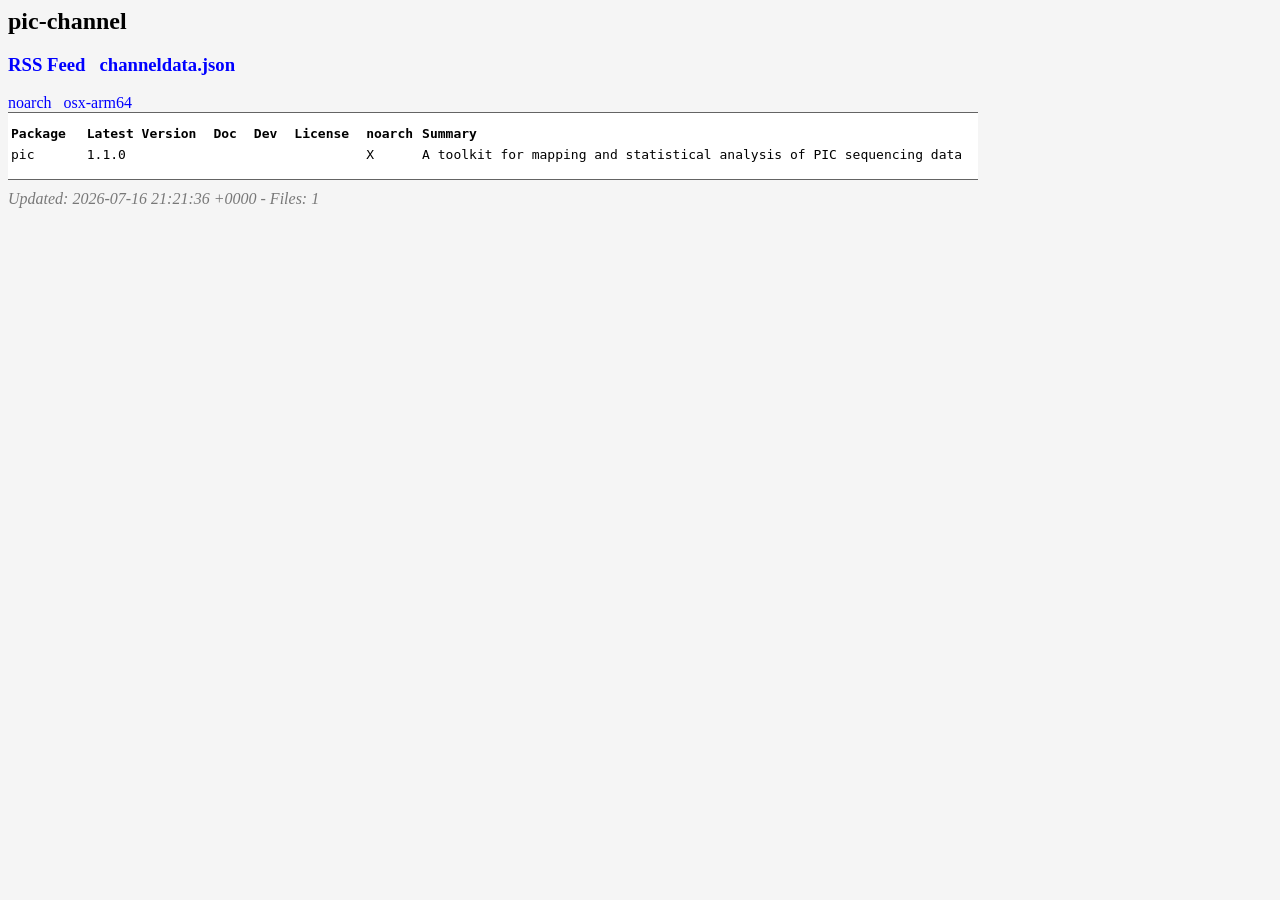
<file: src/pic-channel/index.html>
<html>
<head>
  <title>pic-channel</title>
  <style type="text/css">
    a, a:active {
      text-decoration: none; color: blue;
    }
    a:visited {
      color: #48468F;
    }
    a:hover, a:focus {
      text-decoration: underline; color: red;
    }
    body {
      background-color: #F5F5F5;
    }
    h2 {
      margin-bottom: 12px;
    }
    th, td {
      font: 100% monospace; text-align: left;
    }
    th {
      font-weight: bold; padding-right: 14px; padding-bottom: 3px;
    }
    th.tight {
        padding-right: 6px;
    }
    td {
      padding-right: 14px;
    }
    td.tight {
        padding-right: 8px;
    }
    td.s, th.s {
      text-align: right;
    }
    td.summary {
      white-space: nowrap;
      overflow: hidden;
    }
    td.packagename {
      white-space: nowrap;
      text-overflow: ellipsis;
      overflow: hidden;
      max-width: 180px;
      padding-right: 8px;
    }
    td.version {
      //white-space: nowrap;
      overflow: hidden;
      max-width: 90px;
      padding-right: 8px;
    }
    table {
      background-color: white;
      border-top: 1px solid #646464;
      border-bottom: 1px solid #646464;
      padding-top: 10px;
      padding-bottom: 14px;
    }
    address {
      color: #787878;
      padding-top: 10px;
    }
  </style>
</head>
<body>
  <h2>pic-channel</h2>
  <h3><a href="rss.xml">RSS Feed</a>&nbsp;&nbsp;&nbsp;<a href="channeldata.json">channeldata.json</a></h3>
<a href="noarch">noarch</a>&nbsp;&nbsp;&nbsp;<a href="osx-arm64">osx-arm64</a>&nbsp;&nbsp;&nbsp;  <table>
    <tr>
      <th style="padding-right:18px;">Package</th>
      <th>Latest Version</th>
      <th>Doc</th>
      <th>Dev</th>
      <th>License</th>
<th class="tight">noarch</th>      <th>Summary</th>
    </tr>
    <tr>
      <td class="packagename">pic</td>
      <td class="version">1.1.0</td>
      <td></td>
      <td></td>
      <td class="tight"></td>
<td>X</td>      <td class="summary">A toolkit for mapping and statistical analysis of PIC sequencing data</td>
    </tr>  </table>
  <address>Updated: 2026-07-16 21:21:36 +0000 - Files: 1</address>
</body>
</html>
</file>
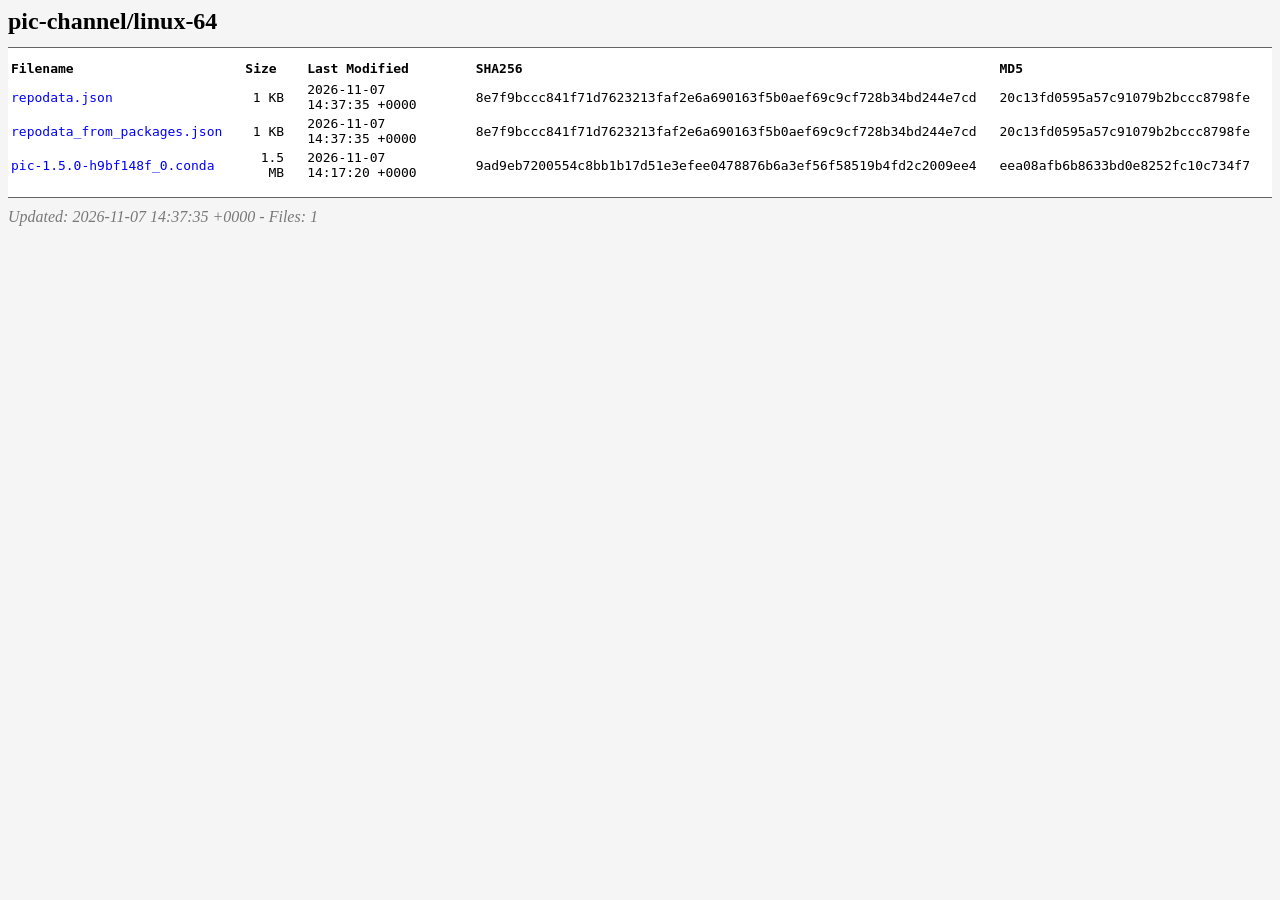
<file: src/pic-channel/linux-64/index.html>
<html>
<head>
  <title>pic-channel/linux-64</title>
  <style type="text/css">
    a, a:active {
      text-decoration: none; color: blue;
    }
    a:visited {
      color: #48468F;
    }
    a:hover, a:focus {
      text-decoration: underline; color: red;
    }
    body {
      background-color: #F5F5F5;
    }
    h2 {
      margin-bottom: 12px;
    }
    th, td {
      font: 100% monospace; text-align: left;
    }
    th {
      font-weight: bold; padding-right: 14px; padding-bottom: 3px;
    }
    td {
      padding-right: 20px;
    }
    td.s, th.s {
      text-align: right;
    }
    table {
      background-color: white;
      border-top: 1px solid #646464;
      border-bottom: 1px solid #646464;
      padding-top: 10px;
      padding-bottom: 14px;
    }
    address {
      color: #787878;
      padding-top: 10px;
    }
  </style>
</head>
<body>
  <h2>pic-channel/linux-64</h2>
  <table>
    <tr>
      <th>Filename</th>
      <th>Size</th>
      <th>Last Modified</th>
      <th>SHA256</th>
      <th>MD5</th>
    </tr>
    <tr>
      <td><a href="repodata.json">repodata.json</a></td>
      <td class="s">1 KB</td>
      <td>2026-11-07 14:37:35 +0000</td>
      <td>8e7f9bccc841f71d7623213faf2e6a690163f5b0aef69c9cf728b34bd244e7cd</td>
      <td>20c13fd0595a57c91079b2bccc8798fe</td>
    </tr>    <tr>
      <td><a href="repodata_from_packages.json">repodata_from_packages.json</a></td>
      <td class="s">1 KB</td>
      <td>2026-11-07 14:37:35 +0000</td>
      <td>8e7f9bccc841f71d7623213faf2e6a690163f5b0aef69c9cf728b34bd244e7cd</td>
      <td>20c13fd0595a57c91079b2bccc8798fe</td>
    </tr>    <tr>
      <td><a href="pic-1.5.0-h9bf148f_0.conda">pic-1.5.0-h9bf148f_0.conda</a></td>
      <td class="s">1.5 MB</td>
      <td>2026-11-07 14:17:20 +0000</td>
      <td>9ad9eb7200554c8bb1b17d51e3efee0478876b6a3ef56f58519b4fd2c2009ee4</td>
      <td>eea08afb6b8633bd0e8252fc10c734f7</td>
    </tr>  </table>
  <address>Updated: 2026-11-07 14:37:35 +0000 - Files: 1</address>
</body>
</html>
</file>
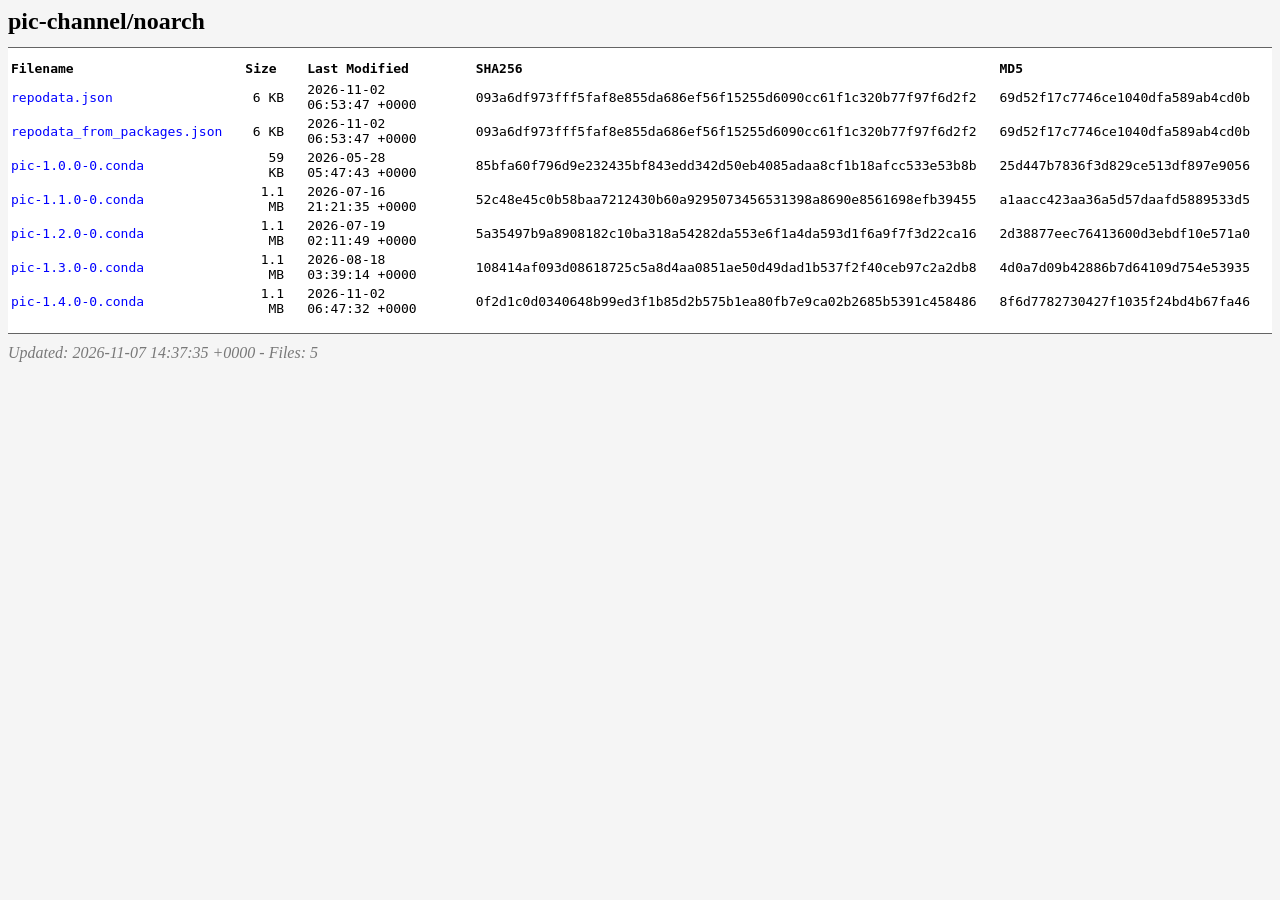
<file: src/pic-channel/noarch/index.html>
<html>
<head>
  <title>pic-channel/noarch</title>
  <style type="text/css">
    a, a:active {
      text-decoration: none; color: blue;
    }
    a:visited {
      color: #48468F;
    }
    a:hover, a:focus {
      text-decoration: underline; color: red;
    }
    body {
      background-color: #F5F5F5;
    }
    h2 {
      margin-bottom: 12px;
    }
    th, td {
      font: 100% monospace; text-align: left;
    }
    th {
      font-weight: bold; padding-right: 14px; padding-bottom: 3px;
    }
    td {
      padding-right: 20px;
    }
    td.s, th.s {
      text-align: right;
    }
    table {
      background-color: white;
      border-top: 1px solid #646464;
      border-bottom: 1px solid #646464;
      padding-top: 10px;
      padding-bottom: 14px;
    }
    address {
      color: #787878;
      padding-top: 10px;
    }
  </style>
</head>
<body>
  <h2>pic-channel/noarch</h2>
  <table>
    <tr>
      <th>Filename</th>
      <th>Size</th>
      <th>Last Modified</th>
      <th>SHA256</th>
      <th>MD5</th>
    </tr>
    <tr>
      <td><a href="repodata.json">repodata.json</a></td>
      <td class="s">6 KB</td>
      <td>2026-11-02 06:53:47 +0000</td>
      <td>093a6df973fff5faf8e855da686ef56f15255d6090cc61f1c320b77f97f6d2f2</td>
      <td>69d52f17c7746ce1040dfa589ab4cd0b</td>
    </tr>    <tr>
      <td><a href="repodata_from_packages.json">repodata_from_packages.json</a></td>
      <td class="s">6 KB</td>
      <td>2026-11-02 06:53:47 +0000</td>
      <td>093a6df973fff5faf8e855da686ef56f15255d6090cc61f1c320b77f97f6d2f2</td>
      <td>69d52f17c7746ce1040dfa589ab4cd0b</td>
    </tr>    <tr>
      <td><a href="pic-1.0.0-0.conda">pic-1.0.0-0.conda</a></td>
      <td class="s">59 KB</td>
      <td>2026-05-28 05:47:43 +0000</td>
      <td>85bfa60f796d9e232435bf843edd342d50eb4085adaa8cf1b18afcc533e53b8b</td>
      <td>25d447b7836f3d829ce513df897e9056</td>
    </tr>    <tr>
      <td><a href="pic-1.1.0-0.conda">pic-1.1.0-0.conda</a></td>
      <td class="s">1.1 MB</td>
      <td>2026-07-16 21:21:35 +0000</td>
      <td>52c48e45c0b58baa7212430b60a9295073456531398a8690e8561698efb39455</td>
      <td>a1aacc423aa36a5d57daafd5889533d5</td>
    </tr>    <tr>
      <td><a href="pic-1.2.0-0.conda">pic-1.2.0-0.conda</a></td>
      <td class="s">1.1 MB</td>
      <td>2026-07-19 02:11:49 +0000</td>
      <td>5a35497b9a8908182c10ba318a54282da553e6f1a4da593d1f6a9f7f3d22ca16</td>
      <td>2d38877eec76413600d3ebdf10e571a0</td>
    </tr>    <tr>
      <td><a href="pic-1.3.0-0.conda">pic-1.3.0-0.conda</a></td>
      <td class="s">1.1 MB</td>
      <td>2026-08-18 03:39:14 +0000</td>
      <td>108414af093d08618725c5a8d4aa0851ae50d49dad1b537f2f40ceb97c2a2db8</td>
      <td>4d0a7d09b42886b7d64109d754e53935</td>
    </tr>    <tr>
      <td><a href="pic-1.4.0-0.conda">pic-1.4.0-0.conda</a></td>
      <td class="s">1.1 MB</td>
      <td>2026-11-02 06:47:32 +0000</td>
      <td>0f2d1c0d0340648b99ed3f1b85d2b575b1ea80fb7e9ca02b2685b5391c458486</td>
      <td>8f6d7782730427f1035f24bd4b67fa46</td>
    </tr>  </table>
  <address>Updated: 2026-11-07 14:37:35 +0000 - Files: 5</address>
</body>
</html>
</file>
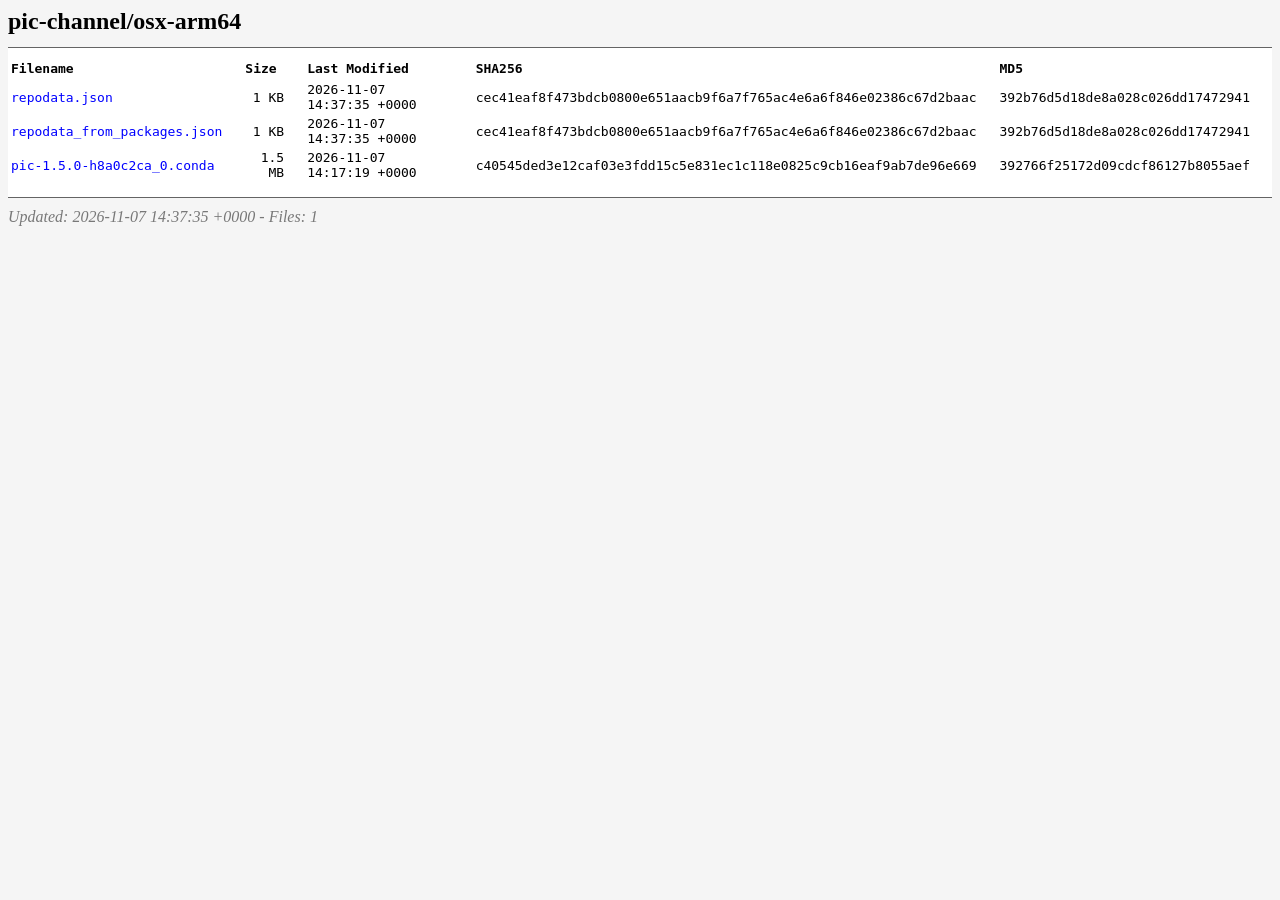
<file: src/pic-channel/osx-arm64/index.html>
<html>
<head>
  <title>pic-channel/osx-arm64</title>
  <style type="text/css">
    a, a:active {
      text-decoration: none; color: blue;
    }
    a:visited {
      color: #48468F;
    }
    a:hover, a:focus {
      text-decoration: underline; color: red;
    }
    body {
      background-color: #F5F5F5;
    }
    h2 {
      margin-bottom: 12px;
    }
    th, td {
      font: 100% monospace; text-align: left;
    }
    th {
      font-weight: bold; padding-right: 14px; padding-bottom: 3px;
    }
    td {
      padding-right: 20px;
    }
    td.s, th.s {
      text-align: right;
    }
    table {
      background-color: white;
      border-top: 1px solid #646464;
      border-bottom: 1px solid #646464;
      padding-top: 10px;
      padding-bottom: 14px;
    }
    address {
      color: #787878;
      padding-top: 10px;
    }
  </style>
</head>
<body>
  <h2>pic-channel/osx-arm64</h2>
  <table>
    <tr>
      <th>Filename</th>
      <th>Size</th>
      <th>Last Modified</th>
      <th>SHA256</th>
      <th>MD5</th>
    </tr>
    <tr>
      <td><a href="repodata.json">repodata.json</a></td>
      <td class="s">1 KB</td>
      <td>2026-11-07 14:37:35 +0000</td>
      <td>cec41eaf8f473bdcb0800e651aacb9f6a7f765ac4e6a6f846e02386c67d2baac</td>
      <td>392b76d5d18de8a028c026dd17472941</td>
    </tr>    <tr>
      <td><a href="repodata_from_packages.json">repodata_from_packages.json</a></td>
      <td class="s">1 KB</td>
      <td>2026-11-07 14:37:35 +0000</td>
      <td>cec41eaf8f473bdcb0800e651aacb9f6a7f765ac4e6a6f846e02386c67d2baac</td>
      <td>392b76d5d18de8a028c026dd17472941</td>
    </tr>    <tr>
      <td><a href="pic-1.5.0-h8a0c2ca_0.conda">pic-1.5.0-h8a0c2ca_0.conda</a></td>
      <td class="s">1.5 MB</td>
      <td>2026-11-07 14:17:19 +0000</td>
      <td>c40545ded3e12caf03e3fdd15c5e831ec1c118e0825c9cb16eaf9ab7de96e669</td>
      <td>392766f25172d09cdcf86127b8055aef</td>
    </tr>  </table>
  <address>Updated: 2026-11-07 14:37:35 +0000 - Files: 1</address>
</body>
</html>
</file>
